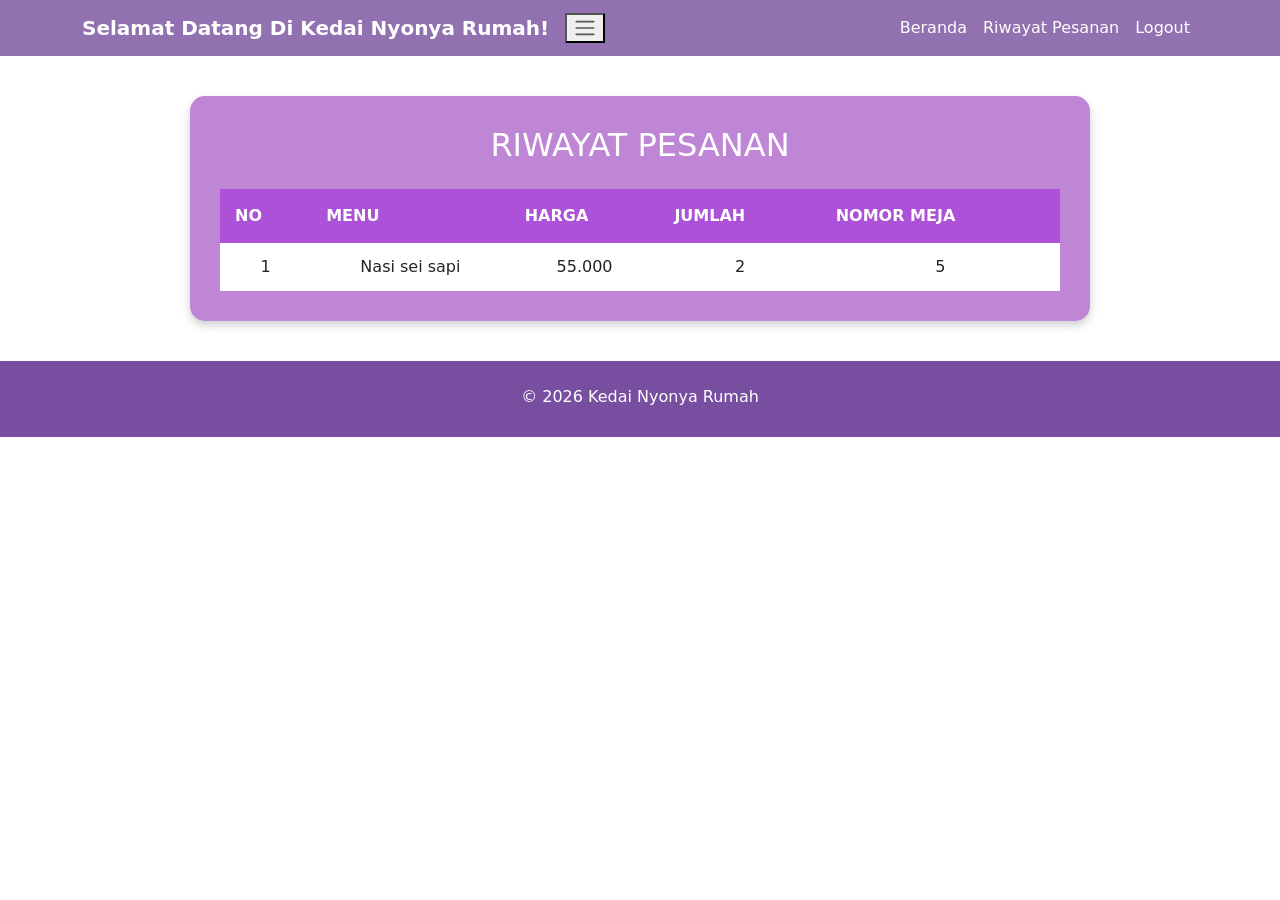
<file: riwayat.html>
<!DOCTYPE html>
<html lang="id">
<head>
    <meta charset="UTF-8">
    <meta name="viewport" content="width=device-width, initial-scale=1.0">
    <title>RUMAH MAKAN</title>
    <link rel="stylesheet" href="assets/style.css">
    <link rel="stylesheet" href="css/bootstrap.min.css">

</head>
<body>

    <!-- Navbar -->
    <nav class="navbar navbar-expand-lg sticky-top" style="background-color:rgb(146, 113, 177);">
        <div class="container">
            <a class="navbar-brand text-white" href="#beranda">
            Selamat Datang Di Kedai Nyonya Rumah!
            </a>

            <!-- Button Hamburger -->
            <button class="nav-toggler" type="button" data-bs-toggle="collapse" data-bs-target="#navbarNav">
                <span class="navbar-toggler-icon"></span>
            </button>

            <!-- Bagian Menu -->
            <div class="collapse navbar-collapse" id="navbarNav">
                <div class="navbar-nav ms-auto">
                    <a class="nav-link text-white" href="index.html#beranda">Beranda</a>
                    <a class="nav-link text-white" href="user.html#riwayatpesanan">Riwayat Pesanan</a>
                    <a class="nav-link text-white" href="login.html">Logout</a>
                </div>
            </div>
        </div>
    </nav>

    <!-- Tabel Pesanan -->
    <div class="container-order">

        <h2 class="judul">RIWAYAT PESANAN</h2>

        <table>
            <thead>
                <tr>
                    <th>NO</th>
                    <th>MENU</th>
                    <th>HARGA</th>
                    <th>JUMLAH</th>
                    <th>NOMOR MEJA</th>
                </tr>
            </thead>

            <tbody>
                <tr>
                    <td>1</td>
                    <td>Nasi sei sapi</td>
                    <td>55.000</td>
                    <td>2</td>
                    <td>5</td>
                </tr>
            </tbody>
        </table>
    </div>

<!--FOOTER-->
    <footer class="footer text-white py-4" style="background-color:rgb(120, 78, 160);">
        <div class="container text-center">
            <p class="mb-1">&copy; 2026 Kedai Nyonya Rumah</p>
        </div>
    </footer>

</body>
</html>
</file>
<file: assets/style.css>
/* Kasih warna Section */
.bg-satu {
    background-color:#d593fc; 
}

.bg-dua {
    background-color:#ebbaff;
}

.header-img {
    width: 100%;
    height: auto;
    display: block;
}

.logo-img {
    width: 75%;
    object-fit: cover;
    border: 5px solid #cfa9df;
    box-shadow: 0 10px 25px rgb(145, 77, 177);
    transition: all 0.3s ease;
}

.card {
    border:1px solid #5a1c72;
    box-shadow: 0 0 10px rgb(215, 144, 243);
    text-align: center;
}

.map-area iframe {
    width: 100%;
    height: 100%;
    min-height: 400px;
    border: 0;
}

.footer {
    background-color:rgb(169, 126, 194);
    color:#b1acac;
}

/* Biar section setinggi layar */
.login-section {
    min-height: 90vh;
    display: flex;
    justify-content: center;
    align-items: center;
    
}

/* Gambar login */
.logo-login {
    max-width: 70%;
    height: auto;
}

/* Card */
.login-card {
    border-radius: 5px;
    background: #ffffff;

}

.register-section {
    min-height: 90vh;
    display: flex;
    justify-content: center;
    align-items: center;
    
}

/* Gambar login */
.register-login {
    max-width: 80%;
    height: auto;
}

/* Card */
.register-card {
    border-radius: 5px;
    background: #ffffff;
}

  @media (max-width: 600px) {
    .menu-toggle {
        display: flex;
    }

}

   body{
            font-family: Arial, sans-serif;
            background: #f4f4f4;
            margin: 0;
            padding: 0;
        }

        /* Navbar */
        .navbar{
            background-color: rgb(158, 102, 179);
            padding: 15px 0;
        }

        .navbar-brand{
            color: white;
            font-size: 24px;
            font-weight: bold;
            text-decoration: none;
        }

        /* Section Pesanan */
        .container-order{
            width: 90%;
            max-width: 900px;
            margin: 40px auto;
            background: rgb(190, 134, 212);
            padding: 30px;
            border-radius: 15px;
            box-shadow: 0 4px 10px rgba(0,0,0,0.2);
        }

        .judul{
            color: white;
            text-align: center;
            margin-bottom: 25px;
        }

        /* Tabel */
        table{
            width: 100%;
            border-collapse: collapse;
        }

        th{
            background: rgb(173, 81, 216);
            color: white;
            padding: 15px;
            text-align: center;
        }

        td{
            background: white;
            padding: 12px;
            text-align: center;
        }

        tr:nth-child(even) td{
            background: #fff3ee;
        }

        /* Tombol */
        .btn-kembali{
            display: inline-block;
            margin-bottom: 20px;
            text-decoration: none;
            background: rgb(173, 81, 216);
            color: #fffbf5;
            padding: 10px 18px;
            border-radius: 8px;
            font-weight: bold;
        }

        .btn-checkout{
            margin-top: 20px;
            background: white;
            color: rgb(173, 81, 216);
            border: none;
            padding: 12px 20px;
            border-radius: 8px;
            font-weight: bold;
            cursor: pointer;
        }

        .btn-checkout:hover{
            background: #a066c2;
        }
</file>
